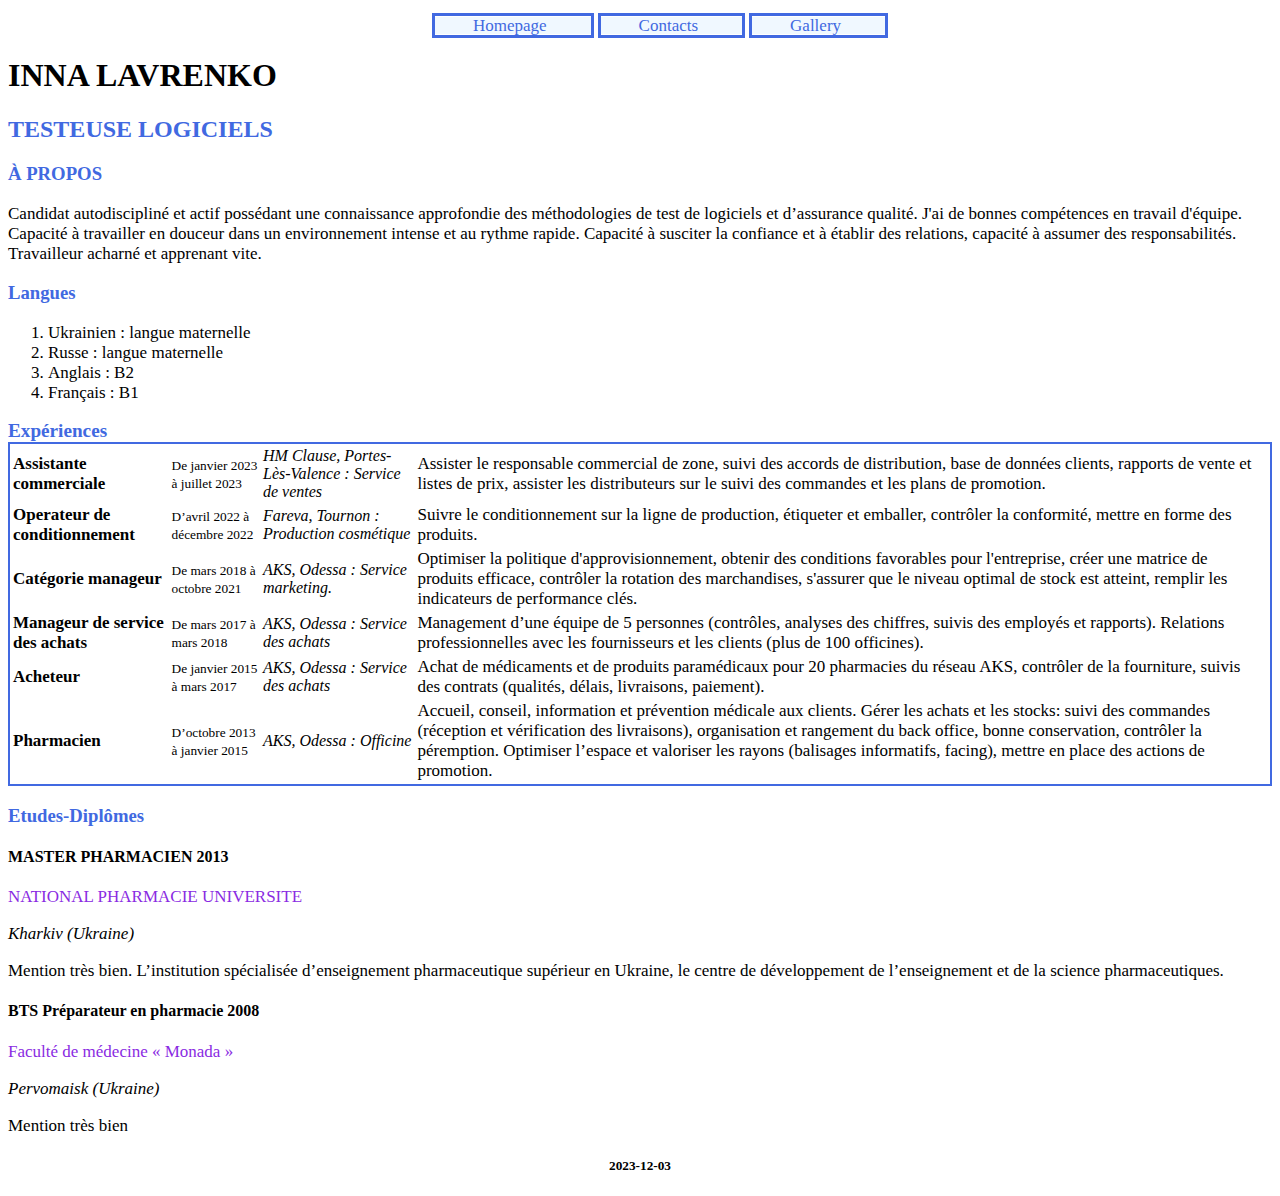
<file: HW 19 HTML/pages/index.html>
<!DOCTYPE html>
<html lang="fr">
<head>
	<meta charset="utf-8">
	<title>
		CV Inna Lavrenko TESTEUSE LOGICIELS
	</title>
	<link rel="stylesheet" type="text/css" href="../style/base.css">
	<link rel="stylesheet" type="text/css" href="../style/navigation.css">
</head>
<body>
	<header>
		<nav>
			<ul>
				<li><a href="#">Homepage</a></li>
				<li><a href="contacts.html">Contacts</a></li>
				<li><a href="gallery.html">Gallery</a></li>
			</ul>
		</nav>
		<h1 class="c_f1">INNA LAVRENKO</h1>
		<h2  class="c_f1">TESTEUSE LOGICIELS</h2>
		<h3 class="c_f1">À PROPOS</h3>
		<p id="i_1" >Candidat autodiscipliné et actif possédant une connaissance approfondie des méthodologies de test de logiciels et d’assurance qualité.  J'ai de bonnes compétences en travail d'équipe.  Capacité à travailler en douceur dans un environnement intense et au rythme rapide.  Capacité à susciter la confiance et à établir des relations, capacité à assumer des responsabilités.  Travailleur acharné et apprenant vite.</p>
	</header>
	<main>
		<div>
			<h3>Langues</h3>
			<ol class="p_f1">
				<li>Ukrainien : langue maternelle</li>
				<li>Russe : langue maternelle</li>
				<li>Anglais : B2</li>
				<li>Français : B1  </li>
			</ol>
		</div>
		<div>
			<table>
				<caption><big><b>Expériences</b></big></caption>
				<tr>
					<th>
						Assistante commerciale
					</th>
					<td>
						<small>De janvier 2023 à juillet 2023</small>
					</td>
					<td>
						<i>HM Clause, Portes-Lès-Valence : Service de ventes</i>
					</td>
					<td class="p_f1">
						Assister le responsable commercial de zone, suivi des accords de distribution, base de données clients, rapports de vente et listes de prix, assister les distributeurs sur le suivi des commandes et les plans de promotion.
					</td>
				</tr>
				<tr>
					<th>
						Operateur de conditionnement
					</th>
					<td>
						<small>D’avril 2022 à décembre 2022</small>
					</td>
					<td>
						<i>Fareva, Tournon : Production cosmétique</i>
					</td>
					<td class="p_f1">
						Suivre le conditionnement sur la ligne de production, étiqueter et emballer, contrôler la conformité, mettre en forme des produits.
					</td>
				</tr>
				<tr>
					<th>
						Catégorie manageur
					</th>
					<td>
						<small>De mars 2018 à octobre 2021</small>
					</td>
					<td>
						<i>AKS, Odessa : Service marketing.</i>
					</td>
					<td class="p_f1">
						Optimiser la politique d'approvisionnement, obtenir des conditions favorables pour l'entreprise, créer une matrice de produits efficace, contrôler la rotation des marchandises, s'assurer que le niveau optimal de stock est atteint, remplir les indicateurs de performance clés.
					</td>
				</tr>
				<tr>
					<th>
						Manageur de service des achats
					</th>
					<td>
						<small>De mars 2017 à mars 2018</small>
					</td>
					<td>
						<i>AKS, Odessa : Service des achats</i>
					</td>
					<td class="p_f1">
						Management d’une équipe de 5 personnes (contrôles, analyses des chiffres, suivis des employés et rapports). Relations professionnelles avec les fournisseurs et les clients (plus de 100 officines).
					</td>
				</tr>
				<tr>
					<th>
						Acheteur
					</th>
					<td>
						<small>De janvier 2015 à mars 2017</small>
					</td>
					<td>
						<i>AKS, Odessa : Service des achats</i>
					</td>
					<td class="p_f1">
						Achat de médicaments et de produits paramédicaux pour 20 pharmacies du réseau AKS, contrôler de la fourniture, suivis des contrats (qualités, délais, livraisons, paiement).
					</td>
				</tr>
				<tr>
					<th>
						Pharmacien
					</th>
					<td>
						<small>D’octobre 2013 à janvier 2015</small>
					</td>
					<td>
						<i>AKS, Odessa : Officine</i>
					</td>
					<td class="p_f1">
						Accueil, conseil, information et prévention médicale aux clients. Gérer les achats et les stocks: suivi des commandes (réception et vérification des livraisons), organisation et rangement du back office, bonne conservation, contrôler la péremption. Optimiser l’espace et valoriser les rayons (balisages informatifs, facing), mettre en place des actions de promotion.
					</td>
				</tr>
			</table>
		</div>
		<section>
			<h3>Etudes-Diplômes</h3>
			<h4>MASTER PHARMACIEN 2013</h4>
			<a href="https://nuph.edu.ua/" target="blank" class="p_f2">NATIONAL PHARMACIE UNIVERSITE</a>
			<p><i>Kharkiv (Ukraine)</i></p>	
			<p class="p_f1">Mention très bien. L’institution spécialisée d’enseignement pharmaceutique supérieur en Ukraine, le centre de développement de l’enseignement et de la science pharmaceutiques.</p>
			<h4>BTS Préparateur en pharmacie 2008</h4>
			<a href="http://www.monada.mk.ua/" target="blank" class="p_f2">Faculté de médecine « Monada »</a>		
			<p><i>Pervomaisk (Ukraine)</i></p>	
			<p class="p_f1">Mention très bien</p>
		</section>
	</main>	
	<footer>
		<h5>2023-12-03</h5>
	</footer>	
</body>
</html>
</file>
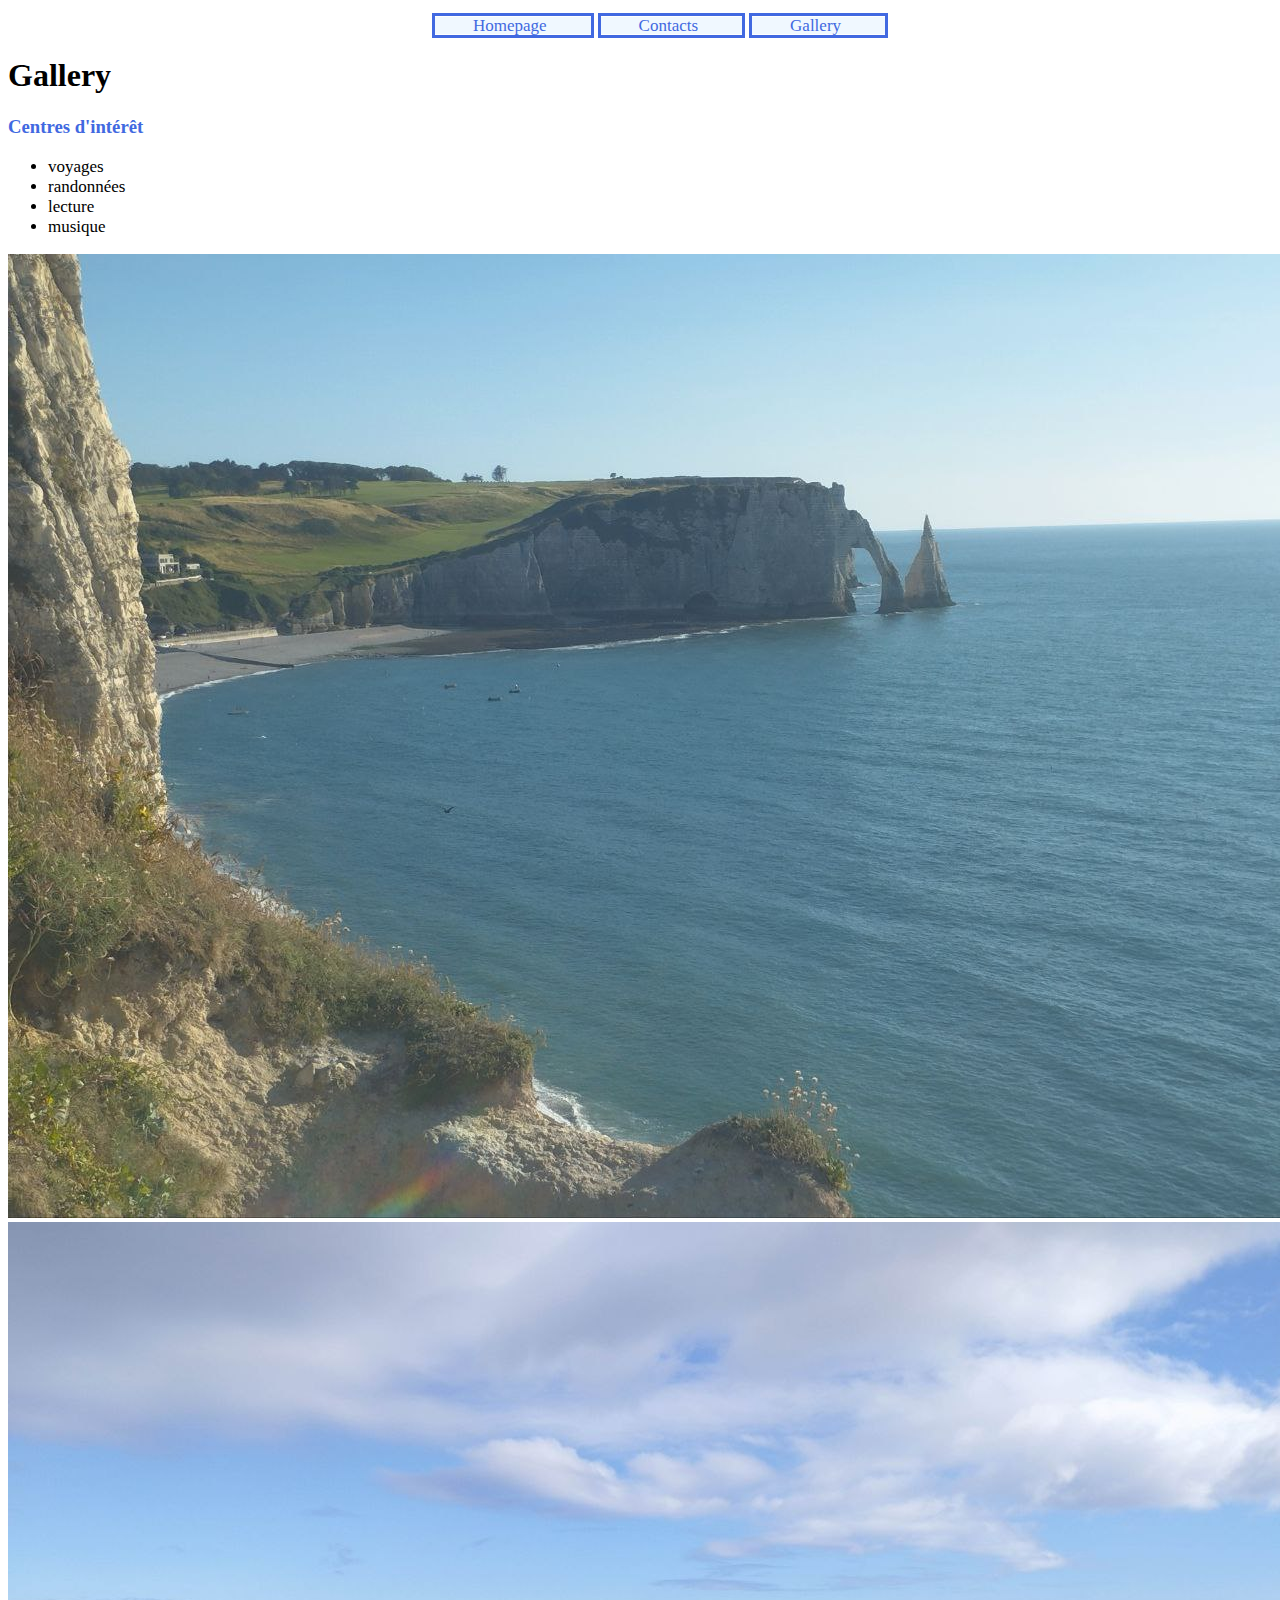
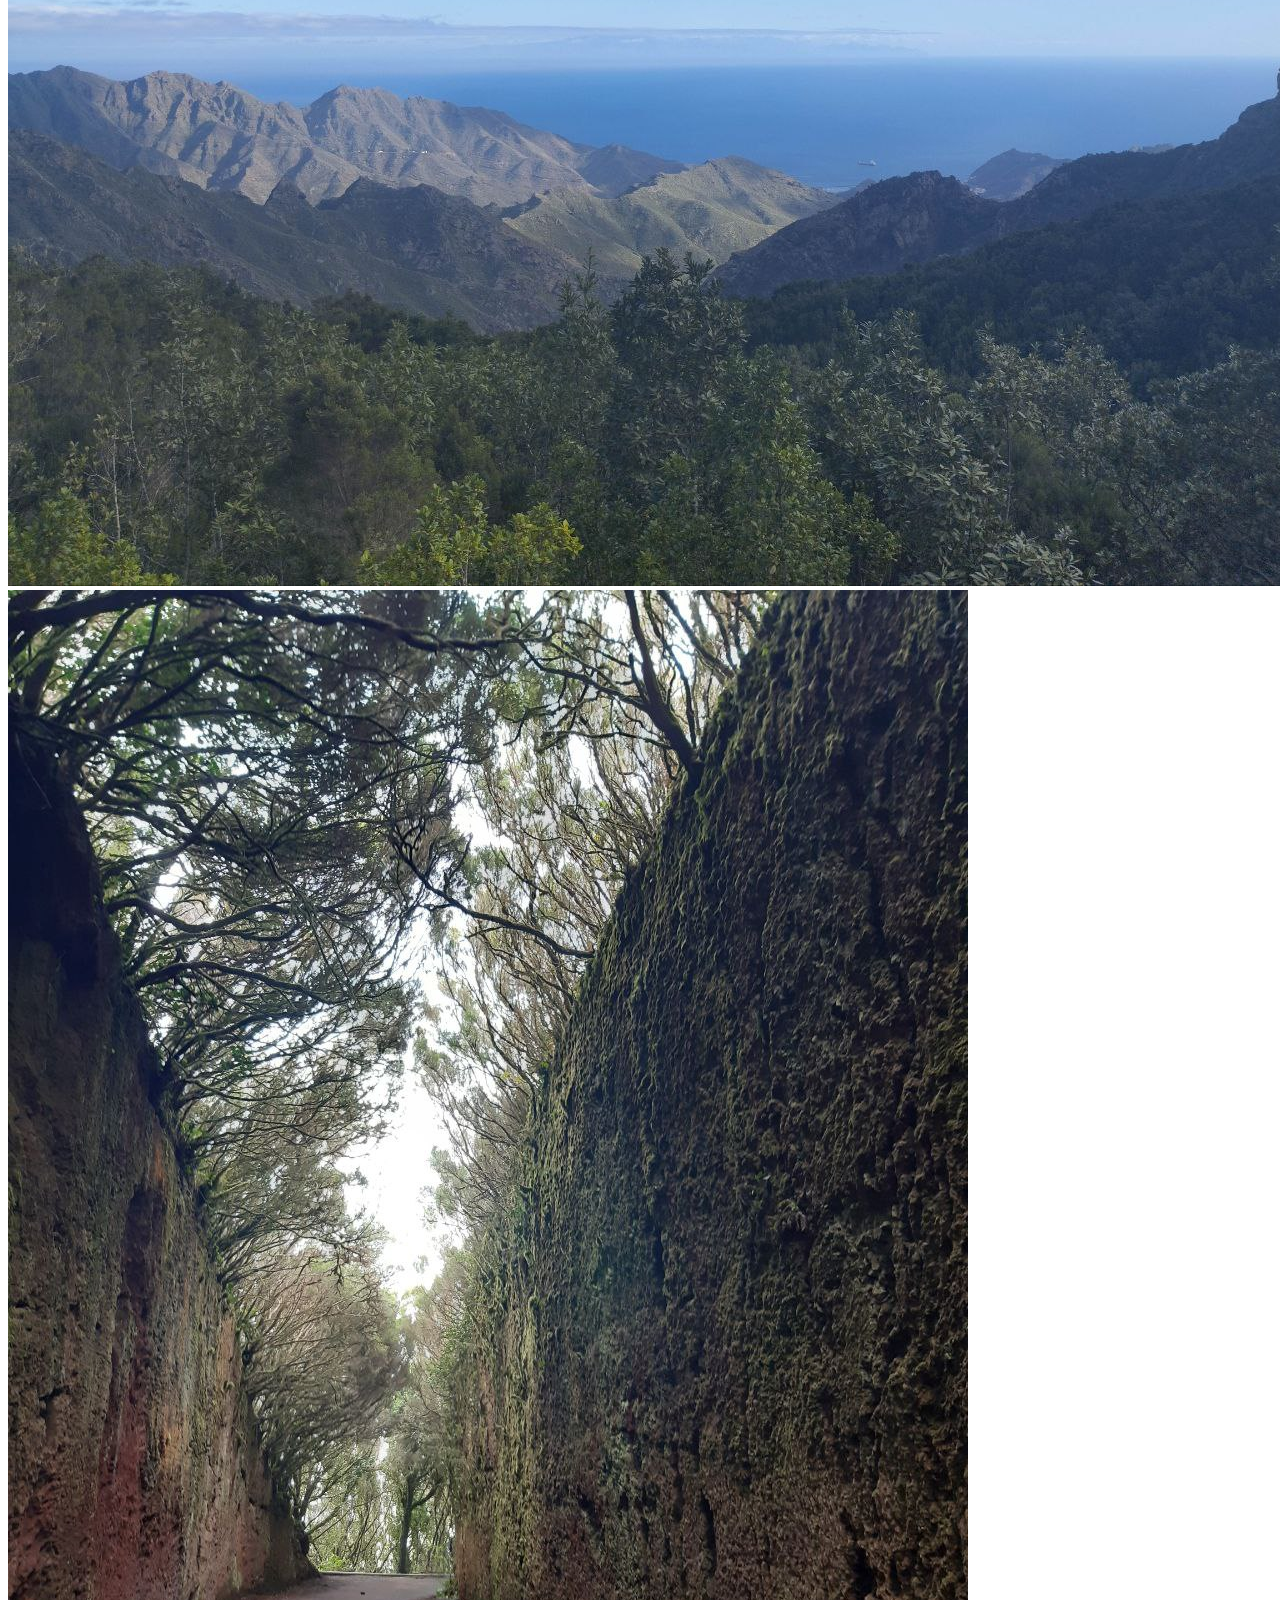
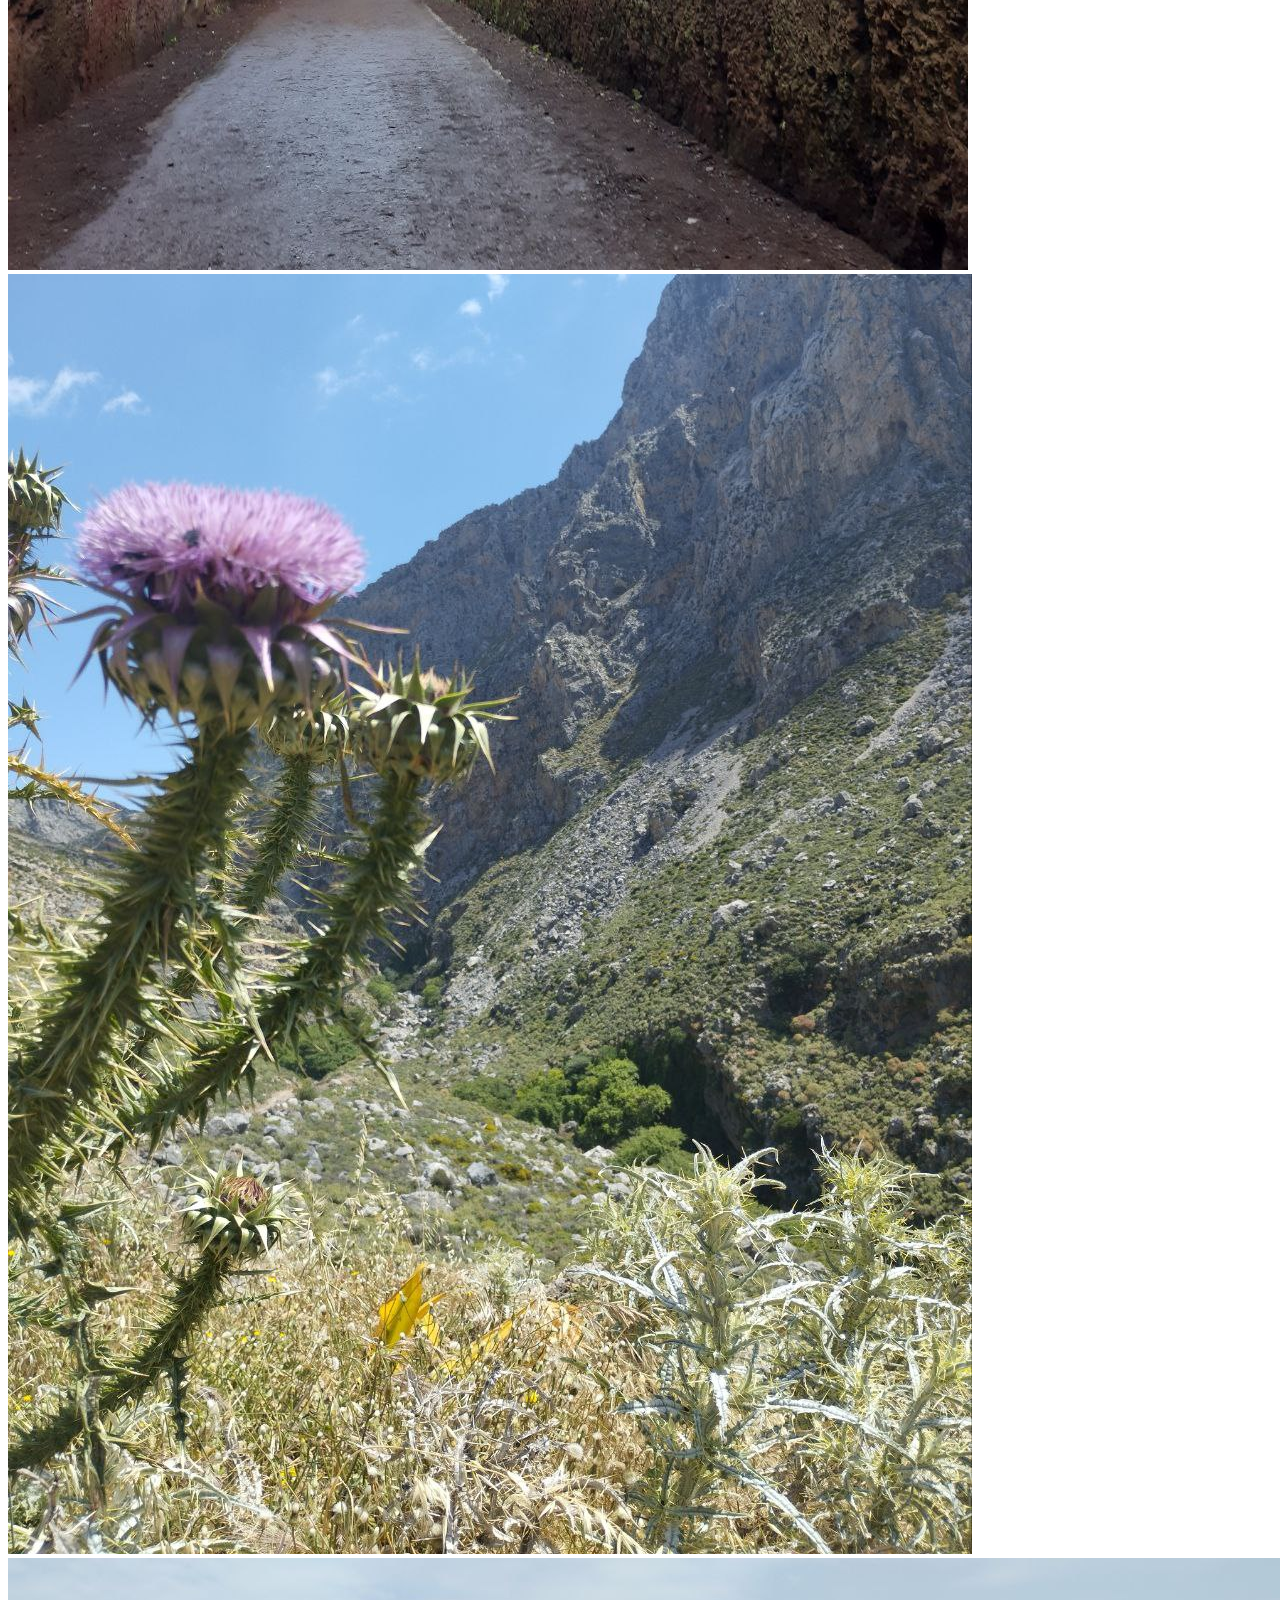
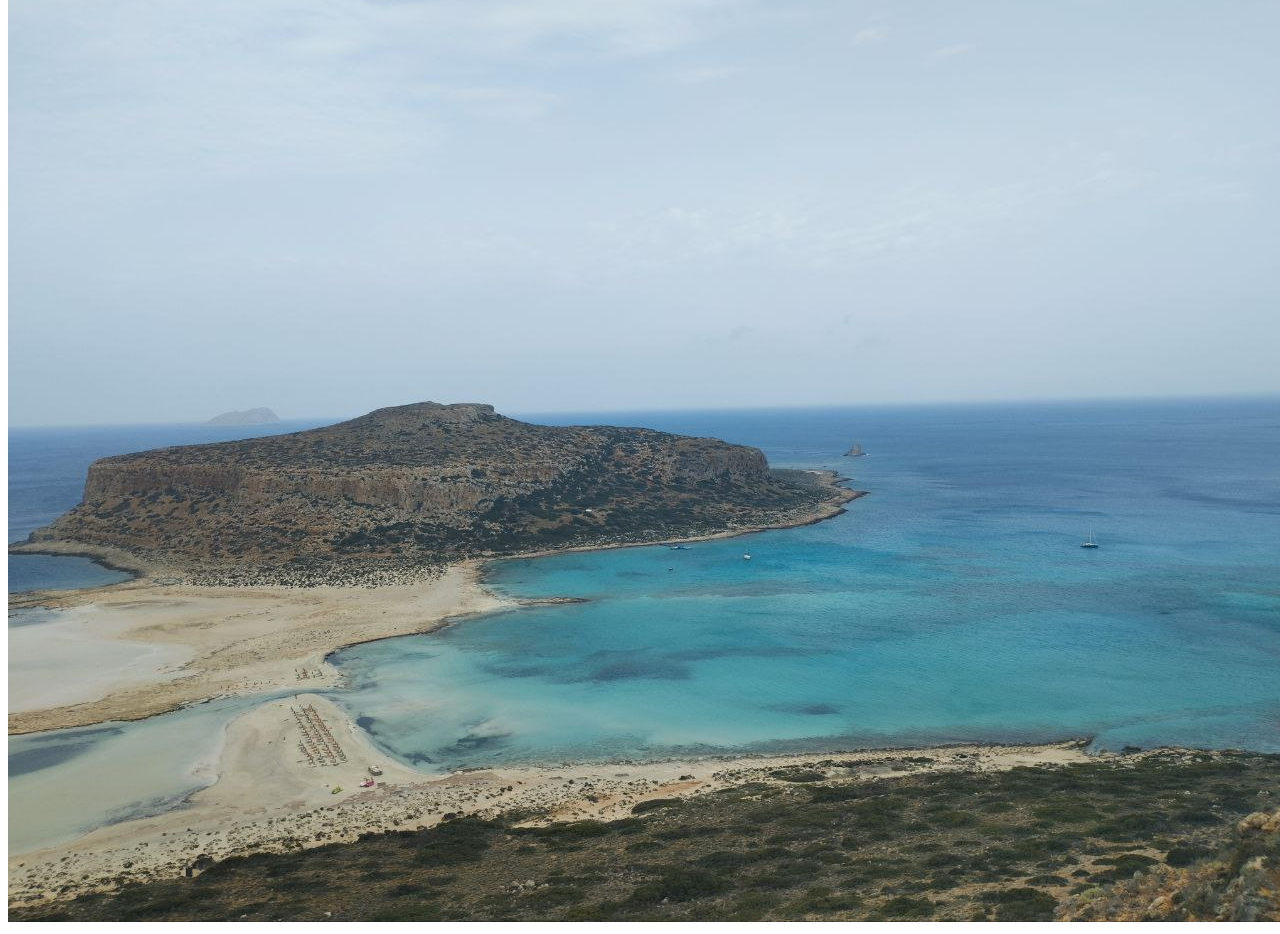
<file: HW 19 HTML/pages/gallery.html>
<!DOCTYPE html>
<html lang="fr">
<head>
	<meta charset="utf-8">
	<title>Gallery</title>
	<link rel="stylesheet" type="text/css" href="../style/base.css">
	<link rel="stylesheet" type="text/css" href="../style/navigation.css">
</head>
<body>
	<header>
	
		<nav>
			<ul>
				<li><a href="index.html">Homepage</a></li>
				<li><a href="contacts.html">Contacts</a></li>
				<li><a href="#">Gallery</a></li>
			</ul>
		</nav>
		<h1>Gallery</h1>
	</header>
	<h3>Centres d'intérêt</h3>
			
	<ul class="p_f1">
		<li>voyages</li>
		<li>randonnées</li>
		<li>lecture</li>
		<li>musique</li>
	</ul>
	<img src="../img/image0.jpg" alt="Falaises d'Etretat">
	<img src="../img/image1.jpg" alt="Montagnes de Tenerife">
	<img src="../img/image2.jpg" alt="Foret à l'ouest de la Tenerife">
	<img src="../img/image3.jpg" alt="Canyon au sud de la Crète">
	<img src="../img/image4.jpg" alt="Plage Balos à l'ouest de la Crète">
</body>
</html>
</file>
<file: HW 19 HTML/style/base.css>
table {border:2px solid royalblue;}
p {font-size: 17px;}
h2 {color: royalblue;}
h3 {color: royalblue;}
caption {color: royalblue; text-align: left;}
th {font-size: 17px; text-align: left;}
.p_f1 {font-size: 17px;}
.c_f1 {font-family: cursive;}
#i_1 {font-family: cursive;}
.p_f2 {text-decoration: none; color: blueviolet; font-size: 17px;}
#i_2 {background-image: url("../img/image5.jpg"); background-repeat: no-repeat; background-position: left;}
.c_f2 {color: aliceblue}
footer {text-align: center;}
</file>
<file: HW 19 HTML/style/navigation.css>
nav {text-align: center;}
nav > ul {list-style-type: none;}
nav > ul > li > a {text-decoration: none; 
color: royalblue;
font-size: 17px;
border: 3px solid royalblue;
padding-left: 38px;
padding-right: 44px;}
nav > ul > li {display: inline; background-color: aliceblue;}
nav > ul > li:hover {background-color: blueviolet;}
</file>
